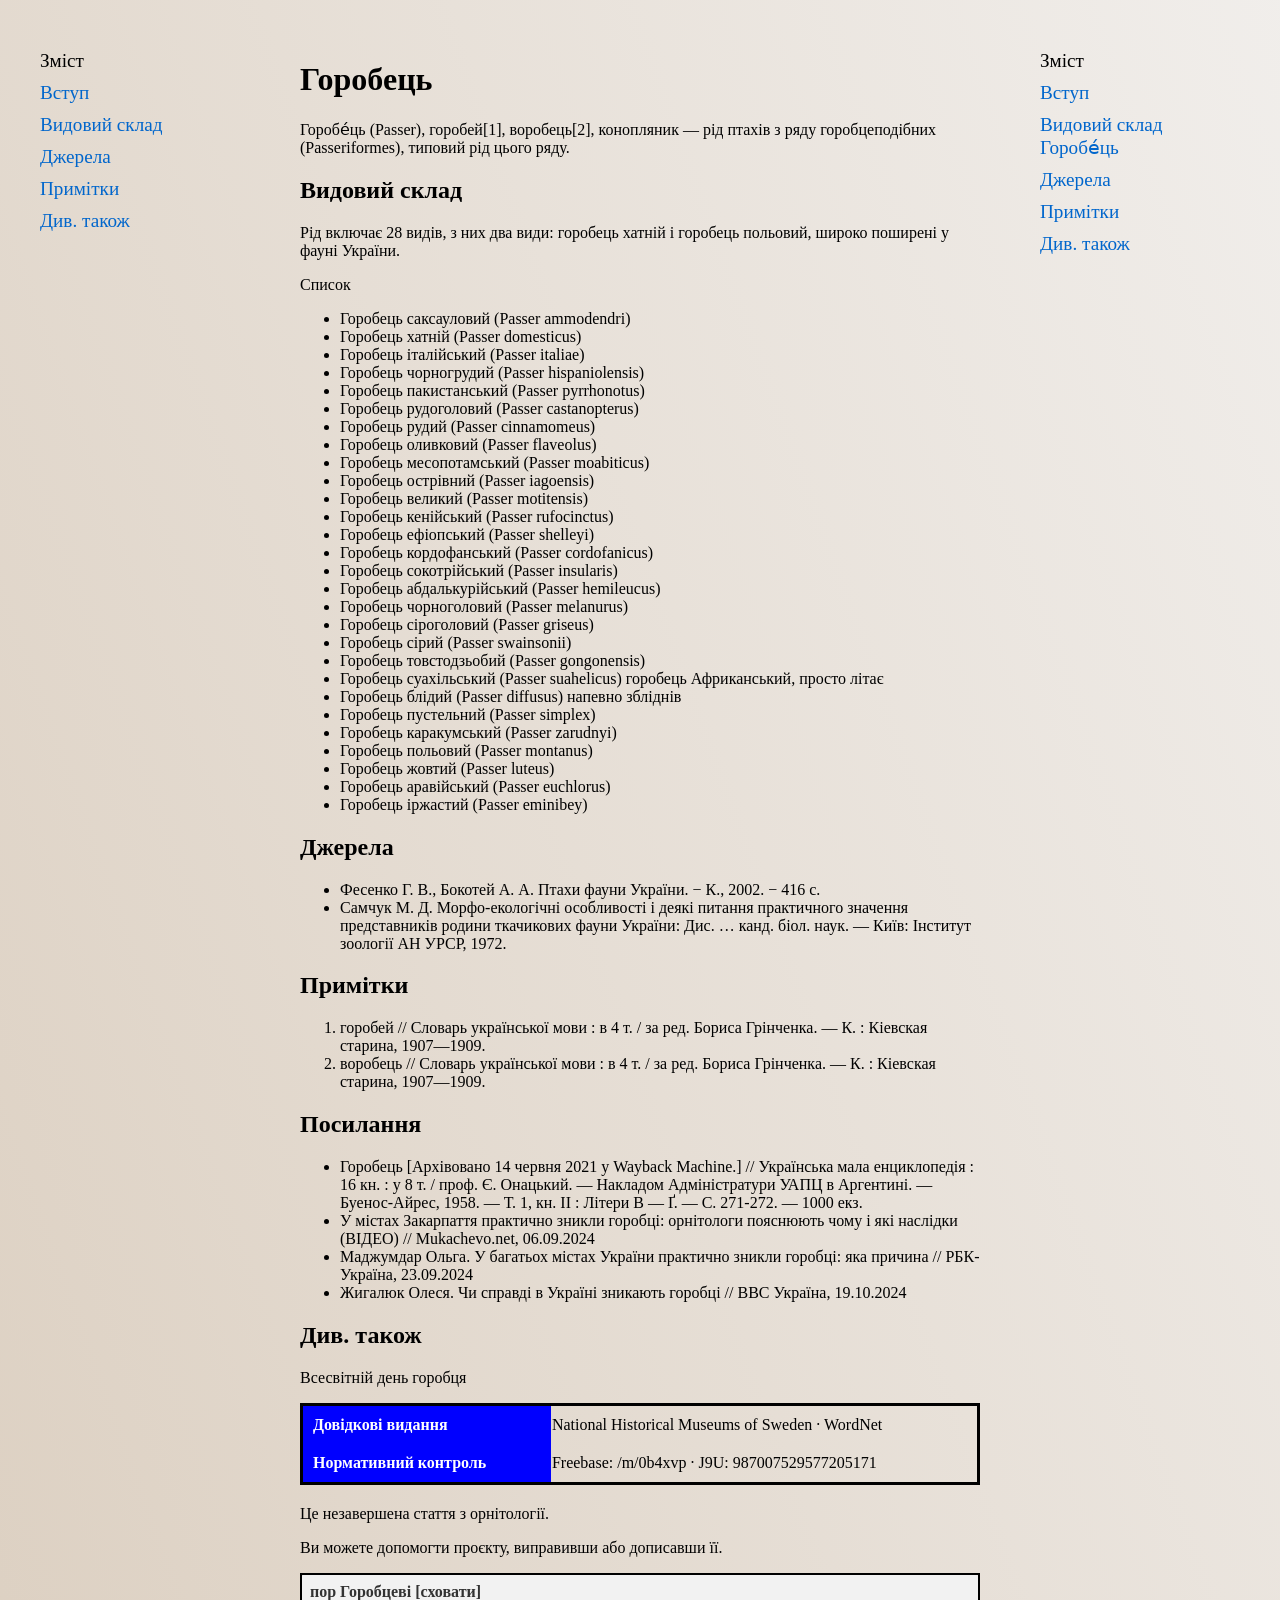
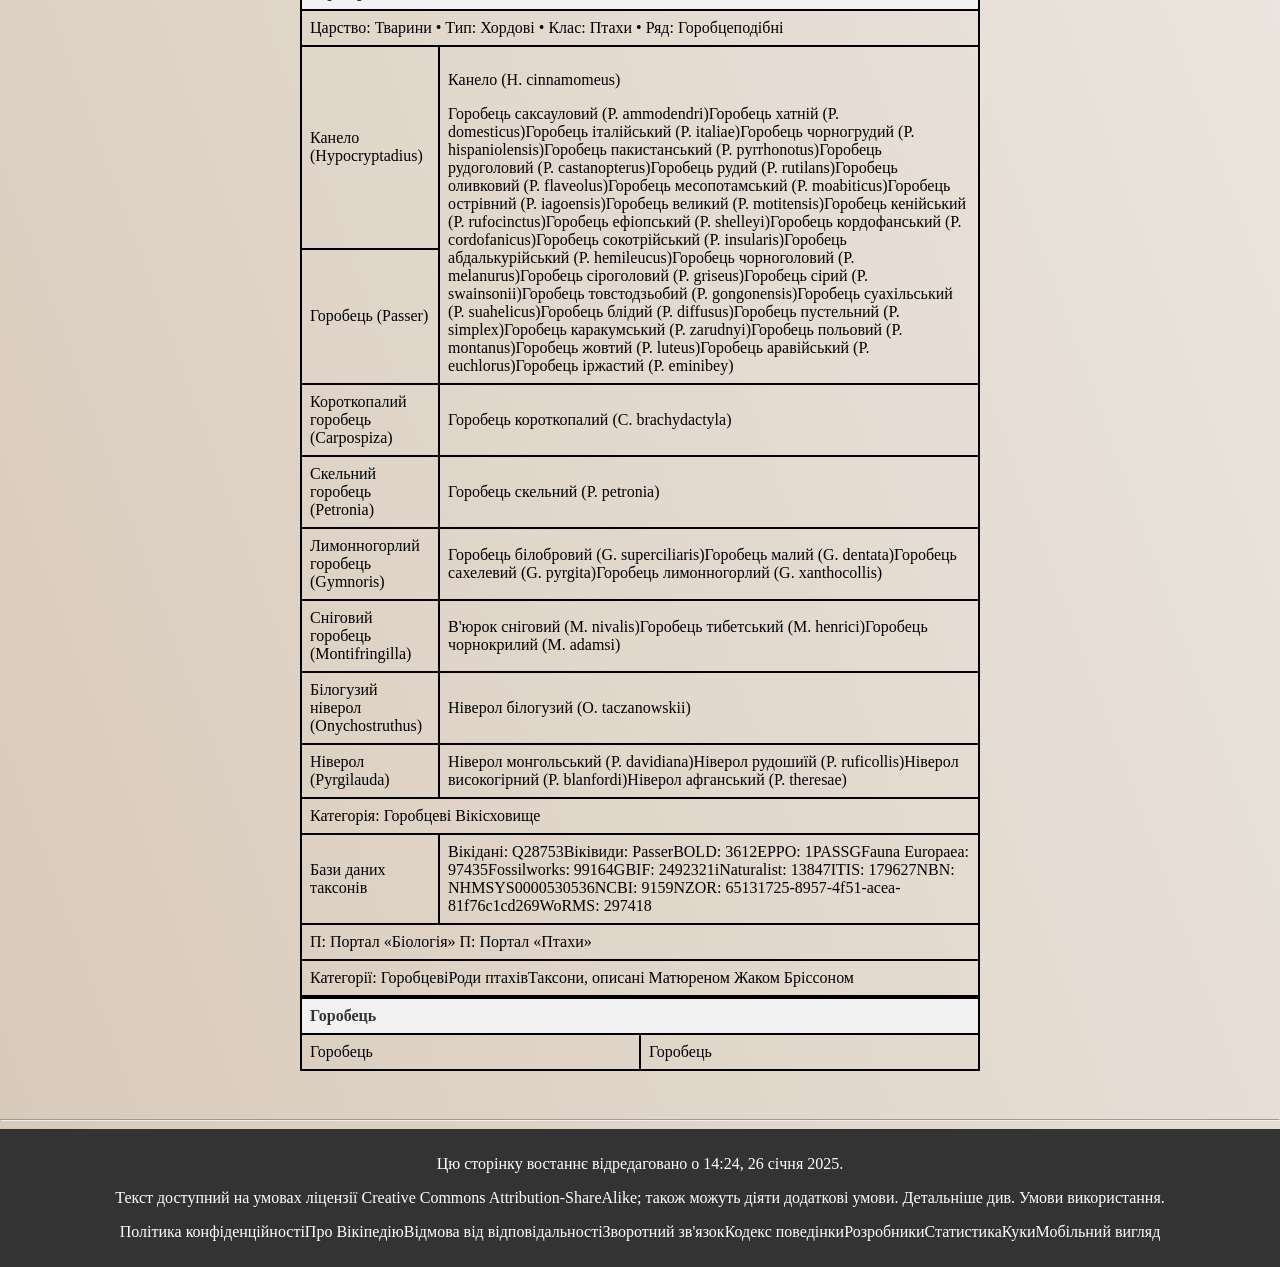
<file: index.html>
<!DOCTYPE html>
<html lang="en" dir="ltr">
  <head>
    <meta charset="utf-8">
    <meta property="og:title" content="Назва сторінки">
    <meta property="og:description" content="sparrow, scientific article або research paper, the bird species sparrow">
    <meta property="og:image" content="Foto/Tree_Sparrow_August_2007_Osaka_Japan.jpg">
    <meta property="og:url" content="https://example.com/">

    <link href="https://fonts.googleapis.com/css2?family=Roboto:wght@400;700&display=swap" rel="stylesheet">
    <link rel="stylesheet" href="main.css">
    <title></title>
  </head>
  <body>
    <header>
      <div class="bird-container bird-container-one">
        <div class="bird bird-one"></div>
     </div>        
     <div class="bird-container bird-container-two">
       <div class="bird bird-two"></div>
     </div>  
      <div class="bird-container bird-container-three">
        <div class="bird bird-three"></div>
      </div> 
      <div class="bird-container bird-container-four">
        <div class="bird bird-four"></div>
      </div>
    </header>
    <div class="korobka">
    <div class="leftPanel">
      <p>Зміст</p>
      <p><a href="#Introduction">Вступ</a></p>
      <p><a href="#Species composition">Видовий склад</a></p>
      <p><a href="#Source">Джерела</a></p>
      <p><a href="#Notes">Примітки</a></p>
      <p><a href="#See also">Див. також</a></p>
   </div>
   <div>
   <main id="Introduction">
    <h1>Горобець</h1>
    <p>Горобе́ць (Passer), горобей[1], воробець[2], конопляник — рід птахів
      з ряду горобцеподібних (Passeriformes), типовий рід цього ряду.</p>
    <h2 id="Species composition">Видовий склад</h2>
    <p>Рід включає 28 видів, з них два види: горобець хатній і горобець
      польовий, широко поширені у фауні України.</p>
      <p>Список</p>
      <ul>
        <li>Горобець саксауловий (Passer ammodendri)</li>
        <li>Горобець хатній (Passer domesticus)</li>
        <li>Горобець італійський (Passer italiae)</li>
        <li>Горобець чорногрудий (Passer hispaniolensis)</li>
        <li>Горобець пакистанський (Passer pyrrhonotus)</li>
        <li>Горобець рудоголовий (Passer castanopterus)</li>
        <li>Горобець рудий (Passer cinnamomeus)</li>
        <li>Горобець оливковий (Passer flaveolus)</li>
        <li>Горобець месопотамський (Passer moabiticus)</li>
        <li>Горобець острівний (Passer iagoensis)</li>
        <li>Горобець великий (Passer motitensis)</li>
        <li>Горобець кенійський (Passer rufocinctus)</li>
        <li>Горобець ефіопський (Passer shelleyi)</li>
        <li>Горобець кордофанський (Passer cordofanicus)</li>
        <li>Горобець сокотрійський (Passer insularis)</li>
        <li>Горобець абдалькурійський (Passer hemileucus)</li>
        <li>Горобець чорноголовий (Passer melanurus)</li>
        <li>Горобець сіроголовий (Passer griseus)</li>
        <li>Горобець сірий (Passer swainsonii)</li>
        <li>Горобець товстодзьобий (Passer gongonensis)  </li>
        <li>Горобець суахільський (Passer suahelicus) горобець Африканський, просто літає</li>
        <li>Горобець блідий (Passer diffusus) напевно збліднів</li>
        <li>Горобець пустельний (Passer simplex)</li>
        <li>Горобець каракумський (Passer zarudnyi)</li>
        <li>Горобець польовий (Passer montanus)</li>
        <li>Горобець жовтий (Passer luteus)</li>
        <li>Горобець аравійський (Passer euchlorus)</li>
        <li>Горобець іржастий (Passer eminibey)</li>
      </ul>
    <h2 id="Source">Джерела</h2>
    <ul>
      <li>Фесенко Г. В., Бокотей А. А. Птахи фауни України. − К., 2002. − 416 с.</li>
      <li>Самчук М. Д. Морфо-екологічні особливості і деякі питання практичного значення
         представників родини ткачикових фауни України: Дис. … канд. біол. наук. — Київ: Інститут зоології АН УРСР, 1972.</li>
    </ul>
    <h2 id="Notes">Примітки</h2>
    <ol>
      <li> горобей // Словарь української мови : в 4 т. / за ред. Бориса Грінченка. — К. : Кіевская старина, 1907—1909.</li>
      <li> воробець // Словарь української мови : в 4 т. / за ред. Бориса Грінченка. — К. : Кіевская старина, 1907—1909.</li>
    </ol>
    <h2>Посилання</h2>
    <ul>
      <li>Горобець [Архівовано 14 червня 2021 у Wayback Machine.] // Українська мала енциклопедія : 16 кн. : у 8 т. / проф. Є. Онацький. — Накладом Адміністратури УАПЦ в Аргентині. — Буенос-Айрес,
        1958. — Т. 1, кн. II : Літери В — Ґ. — С. 271-272. — 1000 екз.</li>
      <li>У містах Закарпаття практично зникли горобці: орнітологи пояснюють чому і які наслідки (ВІДЕО) // Mukachevo.net, 06.09.2024</li>
      <li>Маджумдар Ольга. У багатьох містах України практично зникли горобці: яка причина // РБК-Україна, 23.09.2024</li>
      <li>Жигалюк Олеся. Чи справді в Україні зникають горобці // ВВС Україна, 19.10.2024</li>
    </ul>
    <h2 id="See also">Див. також</h2>
    <p>Всесвітній день горобця</p>
    <table class="sources">
      <tr>
        <th>Довідкові видання</th>
        <td>National Historical Museums of Sweden · WordNet</td>
      </tr>
      <tr>
        <th>Нормативний контроль</th>
        <td>Freebase: /m/0b4xvp · J9U: 987007529577205171</td>
      </tr>
    </table>
    <p>Це незавершена стаття з орнітології.</p>
    <p>Ви можете допомогти проєкту, виправивши або дописавши її.</p>
    <table class="sparowTable">
      <tr>
        <th colspan="2">пор Горобцеві [сховати]</th>
      </tr>
      <tr>
        <td colspan="2">Царство: Тварини  • Тип: Хордові  • Клас: Птахи  • Ряд: Горобцеподібні</td>
      </tr>
      <tr>
        <td>Канело (Hypocryptadius)</td>
        <td rowspan="2">
          <p>Канело (H. cinnamomeus)</p>
          Горобець саксауловий (P. ammodendri)Горобець хатній (P. domesticus)Горобець італійський (P. italiae)Горобець чорногрудий (P. hispaniolensis)Горобець пакистанський (P. pyrrhonotus)Горобець рудоголовий (P. castanopterus)Горобець рудий (P. rutilans)Горобець оливковий (P. flaveolus)Горобець месопотамський (P. moabiticus)Горобець острівний (P. iagoensis)Горобець великий (P. motitensis)Горобець кенійський (P. rufocinctus)Горобець ефіопський (P. shelleyi)Горобець кордофанський (P. cordofanicus)Горобець сокотрійський (P. insularis)Горобець абдалькурійський (P. hemileucus)Горобець чорноголовий (P. melanurus)Горобець сіроголовий (P. griseus)Горобець сірий (P. swainsonii)Горобець товстодзьобий (P. gongonensis)Горобець суахільський (P. suahelicus)Горобець блідий (P. diffusus)Горобець пустельний (P. simplex)Горобець каракумський (P. zarudnyi)Горобець польовий (P. montanus)Горобець жовтий (P. luteus)Горобець аравійський (P. euchlorus)Горобець іржастий (P. eminibey)</td>
      </tr>
      <tr>
        <td>Горобець (Passer)</td>
      </tr>
      <tr>
        <td>Короткопалий горобець (Carpospiza)</td>
        <td>Горобець короткопалий (C. brachydactyla)</td>
      </tr>
      <tr>
        <td>Скельний горобець (Petronia)</td>
        <td>Горобець скельний (P. petronia)</td>
      </tr>
      <tr>
        <td>Лимонногорлий горобець (Gymnoris)</td>
        <td>Горобець білобровий (G. superciliaris)Горобець малий (G. dentata)Горобець сахелевий (G. pyrgita)Горобець лимонногорлий (G. xanthocollis)</td>
      </tr>
      <tr>
        <td>Сніговий горобець (Montifringilla)</td>
        <td>В'юрок сніговий (M. nivalis)Горобець тибетський (M. henrici)Горобець чорнокрилий (M. adamsi)</td>
      </tr>
      <tr>
        <td>Білогузий ніверол (Onychostruthus)</td>
        <td>Ніверол білогузий (O. taczanowskii)</td>
      </tr>
      <tr>
        <td>Ніверол (Pyrgilauda)</td>
        <td>Ніверол монгольський (P. davidiana)Ніверол рудошиїй (P. ruficollis)Ніверол високогірний (P. blanfordi)Ніверол афганський (P. theresae)</td>
      </tr>
      <tr>
        <td colspan="2">Категорія: Горобцеві      Вікісховище</td>
      </tr>
      <tr>
        <td>Бази даних таксонів</td>
        <td>Вікідані: Q28753Віківиди: PasserBOLD: 3612EPPO: 1PASSGFauna Europaea: 97435Fossilworks: 99164GBIF: 2492321iNaturalist: 13847ITIS: 179627NBN: NHMSYS0000530536NCBI: 9159NZOR: 65131725-8957-4f51-acea-81f76c1cd269WoRMS: 297418</td>
      </tr>
      <tr>
        <td colspan="2">П:  Портал «Біологія» П:  Портал «Птахи»</td>
      </tr>
      <tr>
        <td colspan="2">Категорії: ГоробцевіРоди птахівТаксони, описані Матюреном Жаком Бріссоном</td>
      </tr>
    </table>
    <article>
      <table class="secondTable">
        <tr>
          <th colspan="2">Горобець</th>
        </tr>
        <tr>
          <td>Горобець</td>
          <td>Горобець</td>
        </tr>
      </table>
    </article>
  </div>
  <div class="rightPanel">
    <p>Зміст</p>
    <p><a href="#Introduction">Вступ</a></p>
    <p><a href="#Species composition">Видовий склад Горобе́ць</a></p>
    <p><a href="#Source">Джерела</a></p>
    <p><a href="#Notes">Примітки</a></p>
    <p><a href="#See also">Див. також</a></p>
 </div>
  </main>
</div>
     <hr>
    <footer>
      <p>Цю сторінку востаннє відредаговано о 14:24, 26 січня 2025.</p>
      <p>Текст доступний на умовах ліцензії Creative Commons Attribution-ShareAlike; також можуть діяти додаткові умови. Детальніше див. Умови використання.</p>
      <p>Політика конфіденційностіПро ВікіпедіюВідмова від відповідальностіЗворотний зв'язокКодекс поведінкиРозробникиСтатистикаКукиМобільний вигляд</p>
    </footer>
  </body>
</html>
</file>
<file: main.css>
/* ========================
   Глобальні стилі
   ======================== */
body {
  background: linear-gradient(70deg, rgba(158, 122, 80, 0.4), rgba(183, 169, 154, 0.2)); /* Градієнт для фону */
  font-family: "Pacifico", cursive;
  font-weight: 400;
  font-style: normal;
  margin: 0; /* Вимикаємо стандартні відступи */
  padding: 0;
}

/* ========================
   Стилі для заголовка
   ======================== */
header {




  color: white;
}

/* ========================
   Стилі для основного контенту
   ======================== */
main {
  padding: 20px;
}

/* ========================
   Стилі для футера
   ======================== */
footer {
  padding: 10px;
  text-align: center;
  background-color: #333;
  color: white;
}

/* ========================
   Стилі для контейнера .korobka
   ======================== */
.korobka {
  display: grid;
  grid-template-columns: 1fr 3fr 1fr; /* Ліва, основна, права панелі */
  gap: 20px;
  padding: 20px;
}

/* ========================
   Стилі для панелей: лівої та правої
   ======================== */
.leftPanel, .rightPanel {
  background-color: lightblue; /* Легкий блакитний фон для панелей */
  padding: 20px;
  border-radius: 10px; /* Округлені кути */
}

.leftPanel {
  background: inherit;
}

.rightPanel {
  background: inherit;
}

.leftPanel p, .rightPanel p {
  margin: 10px 0;
  font-size: 1.2em;
}

/* ========================
   Стилі для таблиць
   ======================== */
.sources, .sparowTable, .secondTable {
  width: 100%;
  border-collapse: collapse; /* Забезпечує, щоб межі таблиці не перекривались */
}

.sources {
  border: 3px solid black;
  border-radius: 5px;
  margin-bottom: 20px;
}

.sources th {
  background-color: blue;
  color: white;
  padding: 10px;
  text-align: left;
}

.sparowTable th, .sparowTable td, .secondTable th, .secondTable td {
  border: 2px solid black;
  border-radius: 5px;
  padding: 8px;
  text-align: left;
}

.sparowTable th, .secondTable th {
  background-color: #f2f2f2;
  color: #333;
}

.sparowTable tr:hover, .secondTable tr:hover {
  background-color: #f0f0f0; /* Легкий фон при наведенні на рядок */
}

/* ========================
   Стилі для посилань
   ======================== */
a {
  text-decoration: none; /* Без підкреслення */
  color: #0066cc; /* Колір для посилань */
  transition: color 0.3s ease; /* Плавна зміна кольору */
}

a:hover {
  color: #ff6600; /* Колір при наведенні */
  text-decoration: underline; /* Підкреслення на ховері */
}

a:visited {
  color: #800080; /* Колір для відвіданих посилань */
}

 .middleHeader {
  position: absolute;
  height: 20px;
  width: 20%;
  border: #65696b solid;
  background-color: #65696b;
  border-radius: 30px;
}

.leftHeader {
  width: 40%;
  height: 20px;
  border: #0066cc solid 3px;
  border-top-left-radius: 80%;
  border-top-right-radius: 20%;
  border-bottom-left-radius: 10%;
  border-bottom-right-radius: 5%;
  background-color: aqua;
}
.leftHeaderBottom {
  margin: 20px;
  background-color: red;
  height: 20px;
  width: 20px;
}
.RightHeader {
  width: 40%;
  border: #0066cc solid 3px;
}


.bird{
  background-image: url('https://s3-us-west-2.amazonaws.com/s.cdpn.io/174479/bird-cells-new.svg');
  filter: invert(34%) sepia(55%) saturate(427%) hue-rotate(141deg) brightness(93%) contrast(91%);
  background-size: auto 100%;
  width: 88px;
  height: 125px;
  will-change: background-position;

  animation-name: fly-cycle;
  animation-timing-function: steps(10);
  animation-iteration-count: infinite;
}

.bird-one{
  animation-duration: 1s;
  animation-delay: -0.5s;

}
.bird-two{
  animation-duration: 0.9;
  animation-delay: -0.75.s;

}
.bird-three{
  animation-duration:1.25s;
  animation-delay: -0.25s

}
.bird-four{
  animation-duration: 1.1s;
  animation-delay: -0.5s;
}

.bird-container {
position: absolute;
top: -5%;
left: -3%;
transform: scale(0) translateX(-10vw);
will-change: transform;

animation-name: fly-right-one;
animation-timing-function: linear;
animation-iteration-count: infinite;
}

.bird-container-one{
animation-duration: 15s;
animation-delay: 0;
}

.bird-container-two{
animation-duration: 16s;
animation-delay: 1s;
}

.bird-container-three{
animation-duration: 14.6s;
animation-delay: 9.5s;
}

.bird-container-four {
  animation-duration: 16s;
  animation-delay: 10.25s;
}
/* @keyframes fly-cycle {
  100%{
      background-position: -3600px 0;
  }
} */
@keyframes fly-cycle {

100% {
  background-position: -900px 0;
}

}

@keyframes fly-right-one {

0% {
  transform: scale(0.3) translateX(-10vw);
}

10% {
  transform: translateY(2vh) translateX(10vw) scale(0.4);
}

20% {
  transform: translateY(0vh) translateX(30vw) scale(0.5);
}

30% {
  transform: translateY(4vh) translateX(50vw) scale(0.6);
}

40% {
  transform: translateY(2vh) translateX(70vw) scale(0.6);
}

50% {
  transform: translateY(0vh) translateX(90vw) scale(0.6);
}

60% {
  transform: translateY(0vh) translateX(110vw) scale(0.6);
}

100% {
  transform: translateY(0vh) translateX(110vw) scale(0.6);
}

}

@keyframes fly-right-two {

0% {
  transform: translateY(-2vh) translateX(-10vw) scale(0.5);
}

10% {
  transform: translateY(0vh) translateX(10vw) scale(0.4);
}

20% {
  transform: translateY(-4vh) translateX(30vw) scale(0.6);
}

30% {
  transform: translateY(1vh) translateX(50vw) scale(0.45);
}

40% {
  transform: translateY(-2.5vh) translateX(70vw) scale(0.5);
}

50% {
  transform: translateY(0vh) translateX(90vw) scale(0.45);
}

51% {
  transform: translateY(0vh) translateX(110vw) scale(0.45);
}

100% {
  transform: translateY(0vh) translateX(110vw) scale(0.45);
}

}
</file>
